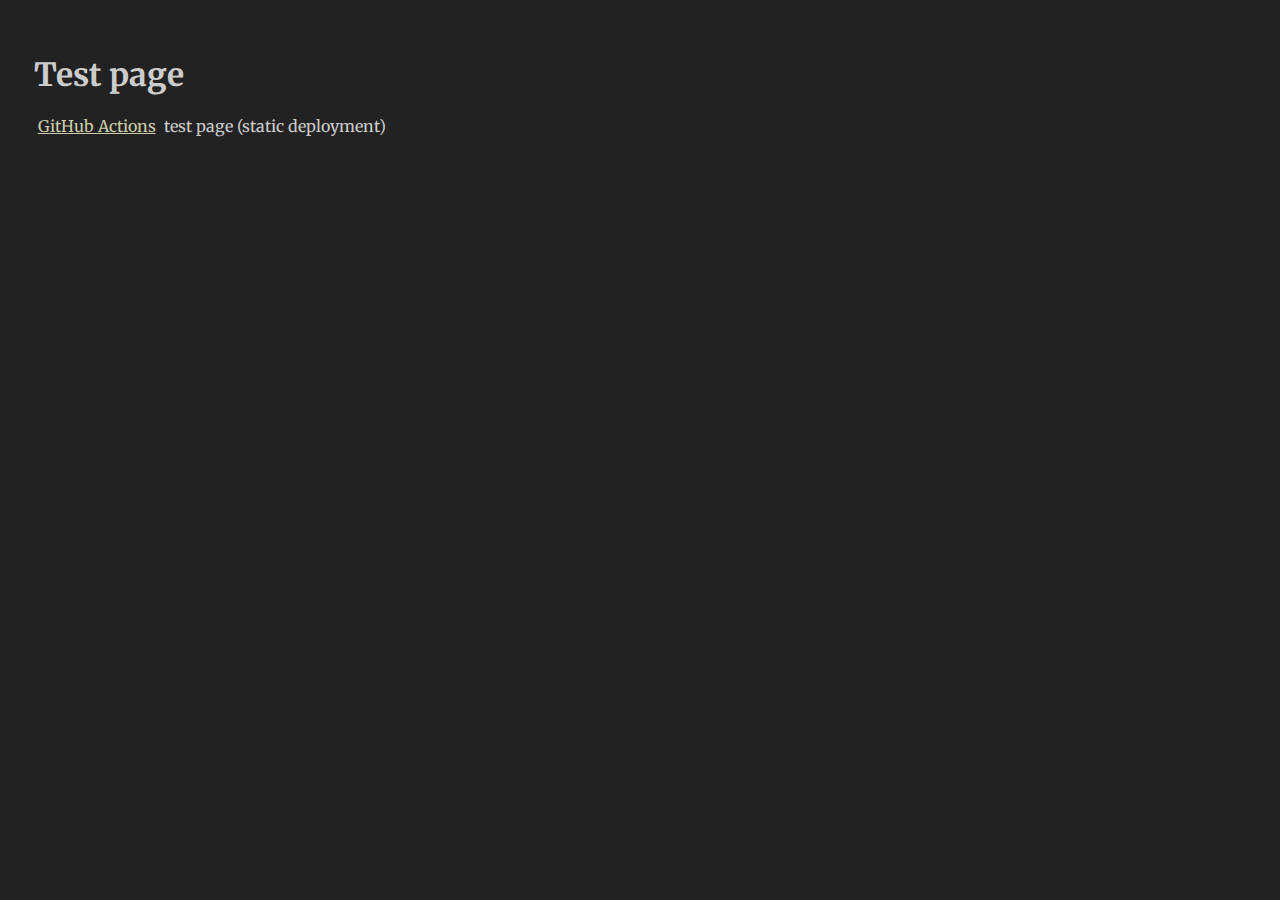
<file: docs/index.html>
<!DOCTYPE html>
<html>
    <head>
        <title>TEST PAGE</title>
        <script>
            let lang = navigator.language || navigator.userLanguage;
            switch(lang.substring(0,2)) {
                case 'pl':
                    window.location='pl/';
                    break;
                default:
                    window.location='en/';
            }
        </script>
    </head>
    <body>
        <a href="pl/">PL</a>
        <a href="en/">EN</a>
    </body>
</html>
</file>
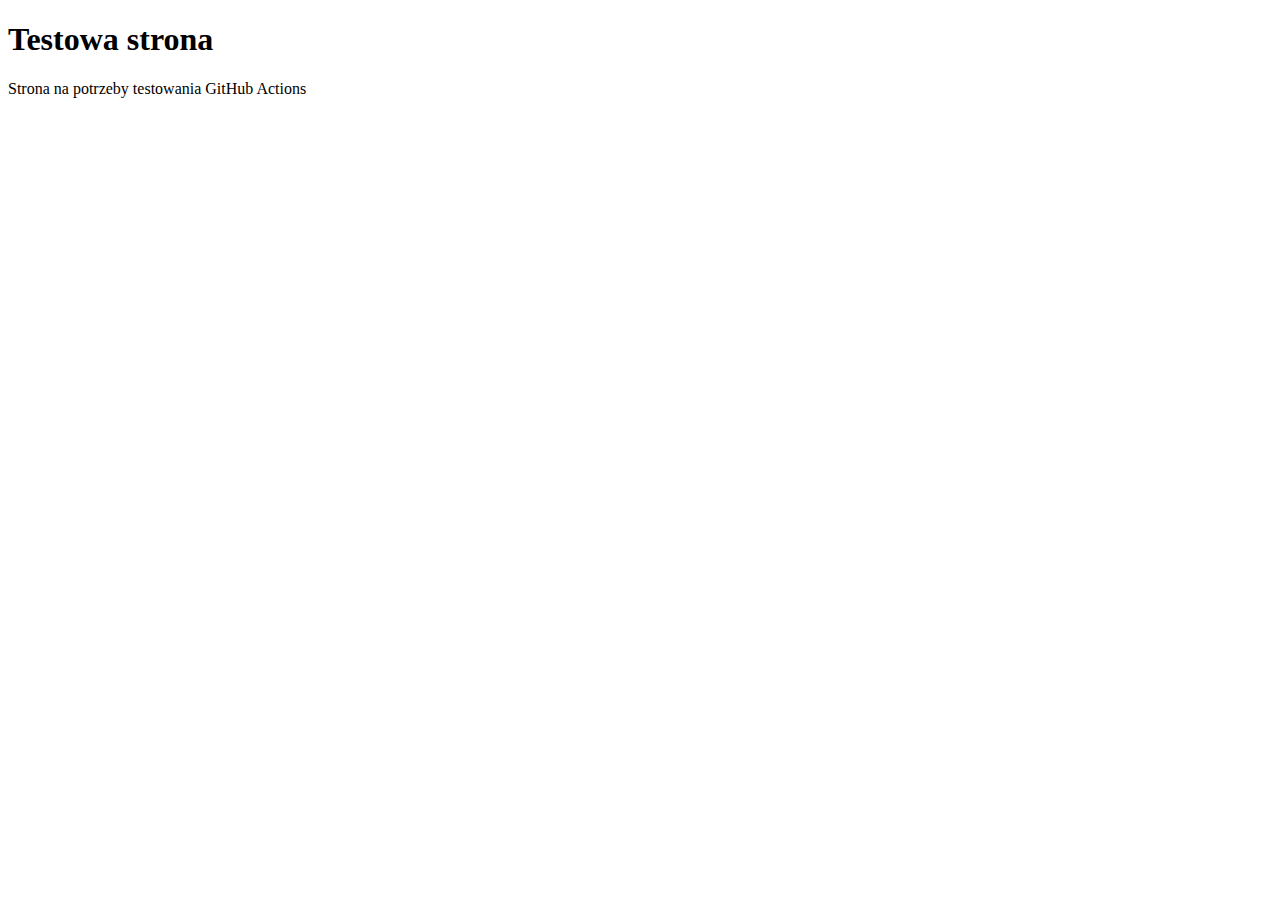
<file: www/index.html>
<!DOCTYPE html>
<html>
    <head>
        <title>Testowa strona</title>
    </head>
    <body>
        <h1>Testowa strona</h1>
        <p>Strona na potrzeby testowania GitHub Actions</p>
    </body>
</html>
</file>
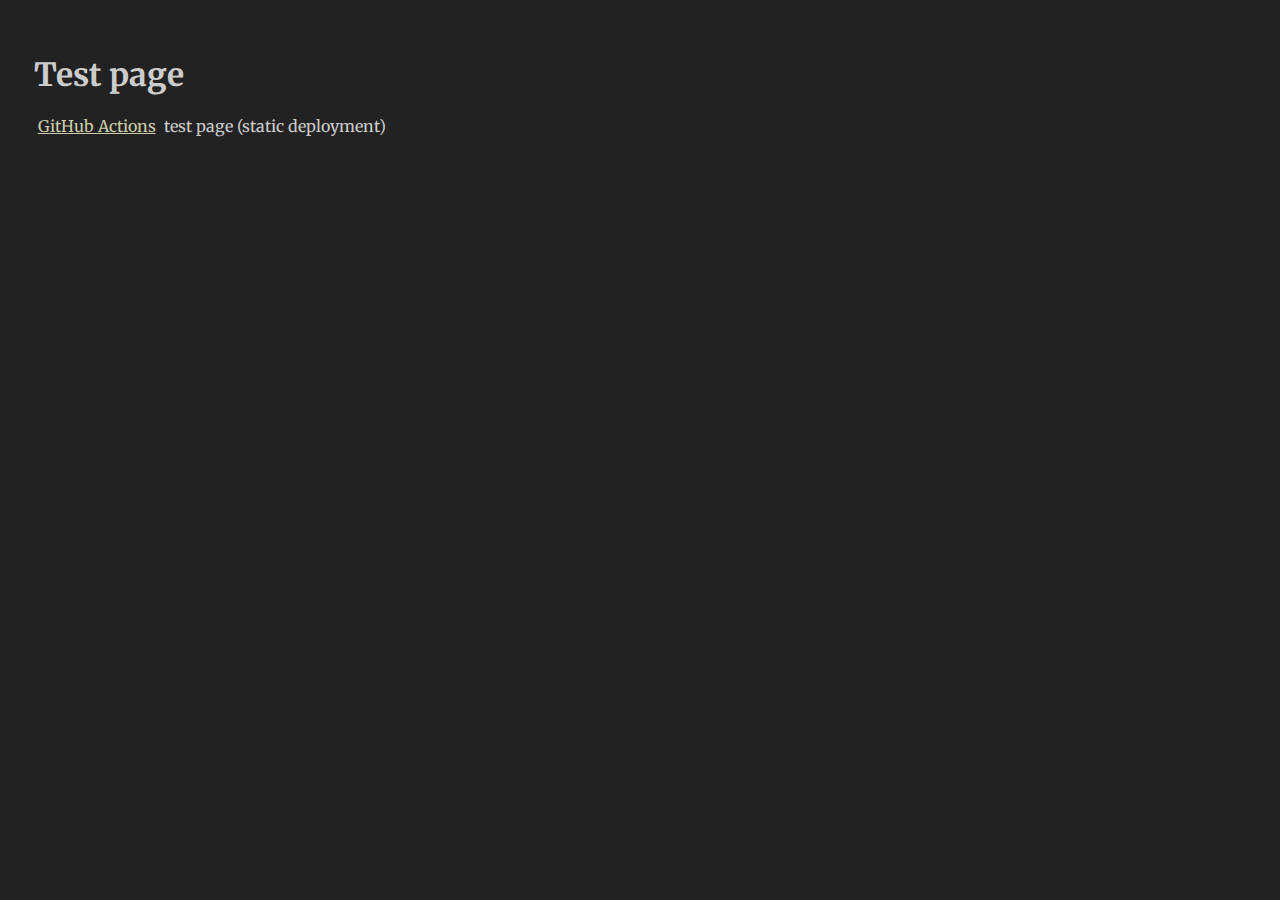
<file: docs/en/index.html>
<!DOCTYPE html>
<html>

<head>
    <title>Test page</title>
    <link rel="stylesheet" href="../css/style.css">
</head>

<body>
    <h1>Test page</h1>
    <p>
        <a href="https://docs.github.com/en/actions">GitHub Actions</a> test page (static deployment)
    </p>
</body>

</html>
</file>
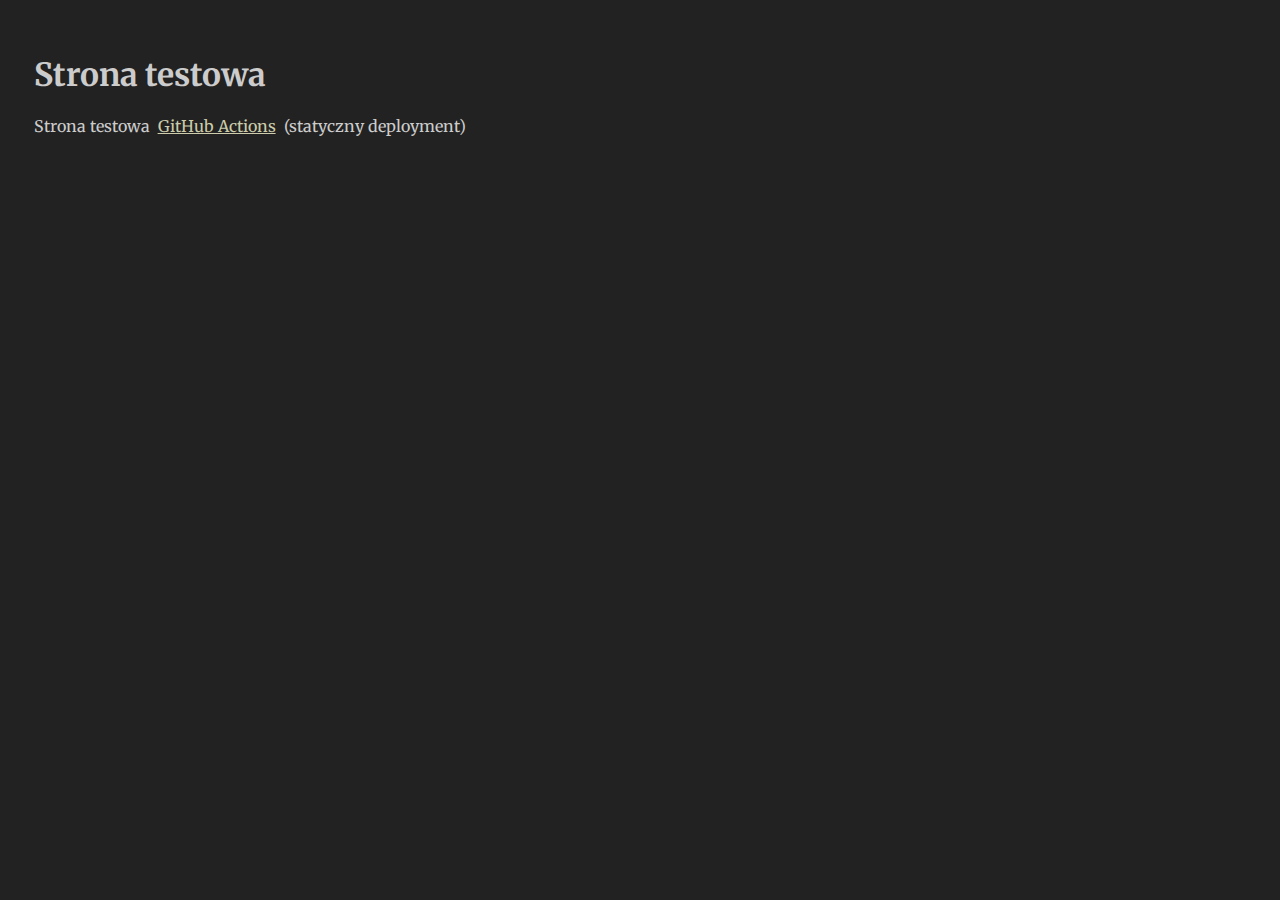
<file: docs/pl/index.html>
<!DOCTYPE html>
<html>

<head>
    <title>Strona testowa</title>
    <link rel="stylesheet" href="../css/style.css">
</head>

<body>
    <h1>Strona testowa</h1>
    <p>
        Strona testowa <a href="https://docs.github.com/en/actions">GitHub Actions</a> (statyczny deployment)
    </p>
</body>

</html>
</file>
<file: docs/css/style.css>
@import url('https://fonts.googleapis.com/css2?family=Merriweather:ital,wght@0,300;0,400;0,700;0,900;1,300;1,400;1,700;1,900&display=swap');
body {
    font-family: Merriweather, Georgia;
    background-color: #222;
    color: #ccc;
    padding: 2%;
}

a {
    transition: all 0.1s;
    color: #cca;
    padding-right: 4px;
    padding-left: 4px;
}

a:hover {
    color: #ffc;
    background-color: #664;
}
</file>
